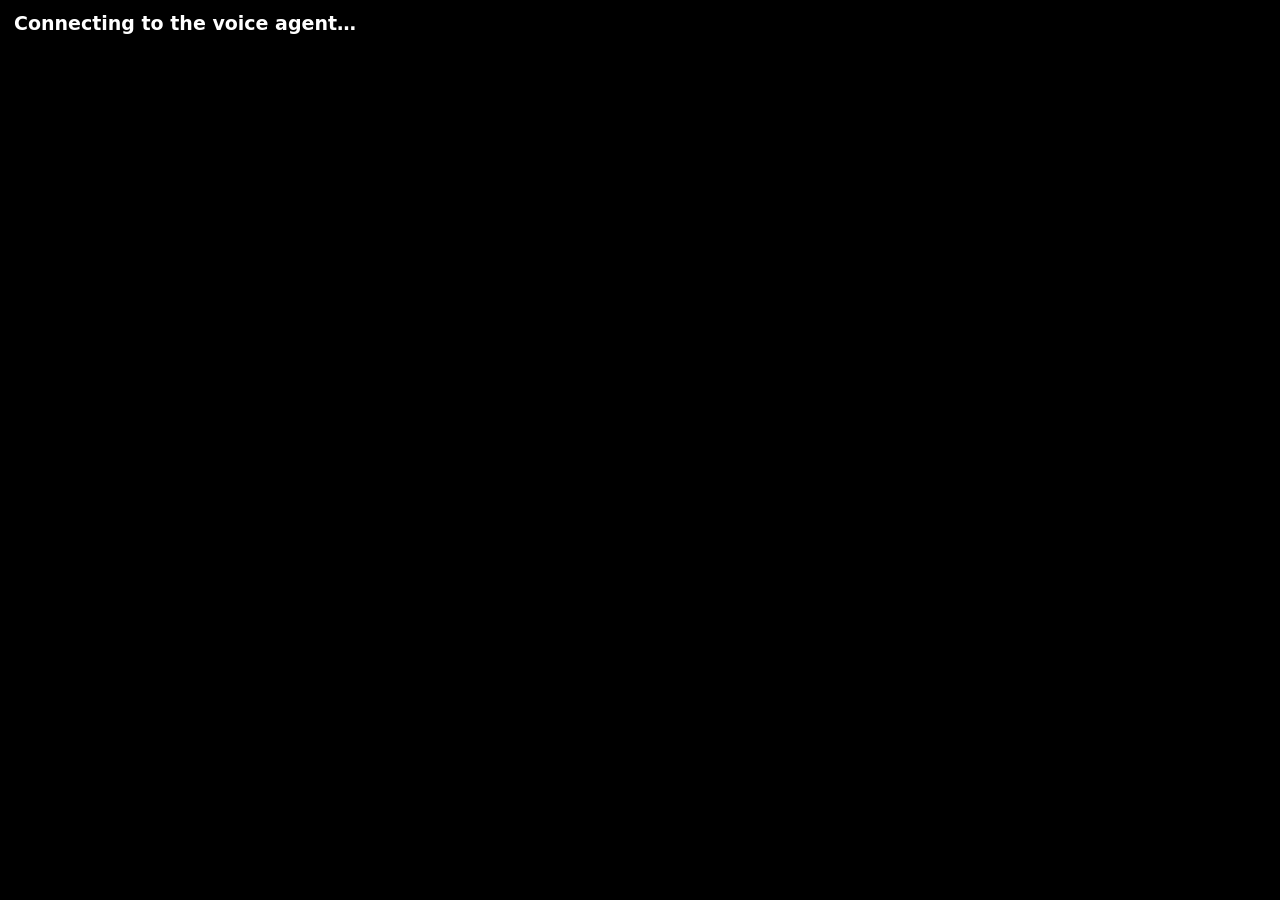
<file: display/page.html>
<!doctype html>
<html lang="en">
<head>
<meta charset="utf-8">
<title>Voice Agent Display</title>
<style>
  /* For a tunnel-vision user: one narrow column, compact regular-weight
     type, pure white on black, the same blocks in the same places on every
     card (display/card.py). Compact on purpose: big bold type spread a card
     over more of the screen than the eye can take in without travelling.
     Sized like the dashboard's page subtitle, but #fff, never grey: contrast
     is the one thing not traded away. Colour means one thing: a P&L gain or
     loss, and the sign stays. Badges are words. */
  :root { --bg: #000; --fg: #fff; --rule: #5a5a5a;
          --gain: #7dffa0; --loss: #ff9a8a; --warn: #ffd84a; }
  html, body { margin: 0; background: var(--bg); color: var(--fg); }
  body { font: 400 15px/1.45 "Segoe UI", system-ui, sans-serif;
         padding: 12px 14px 28px; max-width: 560px; box-sizing: border-box; }
  h1 { font-size: 19px; font-weight: 600; line-height: 1.25; margin: 0 0 2px; }
  .asof { font-size: 14px; margin: 0 0 10px; }
  .stale { color: var(--warn); border: 2px solid var(--warn);
           padding: 6px 10px; margin: 0 0 12px; }
  .total { border: 2px solid var(--fg); padding: 6px 10px; margin: 0 0 12px; }
  .total .label { display: block; font-size: 14px; }
  .total .value { display: block; font-size: 26px; font-weight: 600; line-height: 1.2; }
  h2 { font-size: 16px; font-weight: 600; margin: 14px 0 0; padding-top: 6px;
       border-top: 2px solid var(--fg); }
  ul { list-style: none; margin: 0; padding: 0; }
  .row { padding: 7px 0; border-bottom: 1px solid var(--rule); }
  .head { display: flex; flex-wrap: wrap; align-items: baseline; gap: 2px 10px; }
  .value { margin-left: auto; white-space: nowrap; }
  .badge { font-size: 12.5px; letter-spacing: .06em; border: 1px solid var(--fg);
           padding: 0 5px; border-radius: 4px; }
  .lines li { font-size: 14px; margin-top: 1px; }
  .note { font-size: 14.5px; margin: 6px 0 0; }
  .gain { color: var(--gain); }
  .loss { color: var(--loss); }
  p { margin: 0 0 8px; }
</style>
</head>
<body>
<main id="card"><h1>Connecting to the voice agent…</h1></main>
<script>
// One scope with only render() global: pywebview's evaluate_js wrapper has
// globals of its own, and its `value` once replaced the function below.
(() => {
  let state = null;

  // Called by the window process (display/main.py) whenever the state changes.
  window.render = s => { state = s; draw(); };

  // Text nodes only: everything on a card is data, never markup.
  function el(tag, cls, text) {
    const e = document.createElement(tag);
    if (cls) e.className = cls;
    if (text !== undefined && text !== null) e.textContent = text;
    return e;
  }

  // Only a P&L figure is coloured, by its own sign; the sign stays.
  function value(text, kind, cls) {
    const tone = kind === "pnl" && /^[+-]/.test(text)
      ? (text[0] === "+" ? " gain" : " loss") : "";
    return el("span", cls + tone, text);
  }

  function total(t) {
    const box = el("div", "total");
    box.append(el("span", "label", t.label), value(t.value, t.kind, "value"));
    return box;
  }

  function row(r) {
    const li = el("li", "row"), head = el("div", "head");
    if (r.badge) head.append(el("span", "badge", r.badge));
    head.append(el("span", "label", r.label));
    if (r.value) head.append(value(r.value, r.kind, "value"));
    li.append(head);
    if (r.lines.length) {
      const lines = el("ul", "lines");
      for (const line of r.lines) lines.append(el("li", "", line));
      li.append(lines);
    }
    return li;
  }

  function notes(list, into) {
    for (const n of list || []) into.append(el("p", "note", n));
  }

  function ago(seconds) {
    const m = Math.round(seconds / 60);
    return m < 1 ? "just now" : m === 1 ? "1 minute ago" : `${m} minutes ago`;
  }

  function draw() {
    const root = document.getElementById("card");
    root.replaceChildren();
    if (!state) {
      root.append(el("h1", "", "Connecting to the voice agent…"));
    } else if (!state.agent_running) {
      root.append(el("h1", "", "The voice agent isn't running."),
                  el("p", "", "This window updates when it starts again."));
    } else if (!state.card) {
      root.append(el("h1", "", "Nothing to show yet."),
                  el("p", "", "Ask about positions, orders, or P&L, and the answer appears here."));
    } else {
      const c = state.card;
      const when = new Date(c.as_of);
      const age = (Date.now() - when) / 1000;
      const time = when.toLocaleTimeString([], {hour: "numeric", minute: "2-digit"});
      root.append(el("h1", "", c.title), el("p", "asof", `As of ${time}, ${ago(age)}`));
      if (age > state.stale_after_s)
        root.append(el("p", "stale",
          `Not current: these numbers are from ${ago(age)}. Ask again for fresh ones.`));
      if (c.total) root.append(total(c.total));
      notes(c.notes, root);
      for (const s of c.sections) {
        if (s.heading) root.append(el("h2", "", s.heading));
        if (s.total) root.append(total(s.total));
        const list = el("ul");
        for (const r of s.rows) list.append(row(r));
        root.append(list);
        notes(s.notes, root);
      }
    }
  }

  // The age and the stale warning move with the clock, not with the agent.
  setInterval(draw, 15000);
})();
</script>
</body>
</html>
</file>
